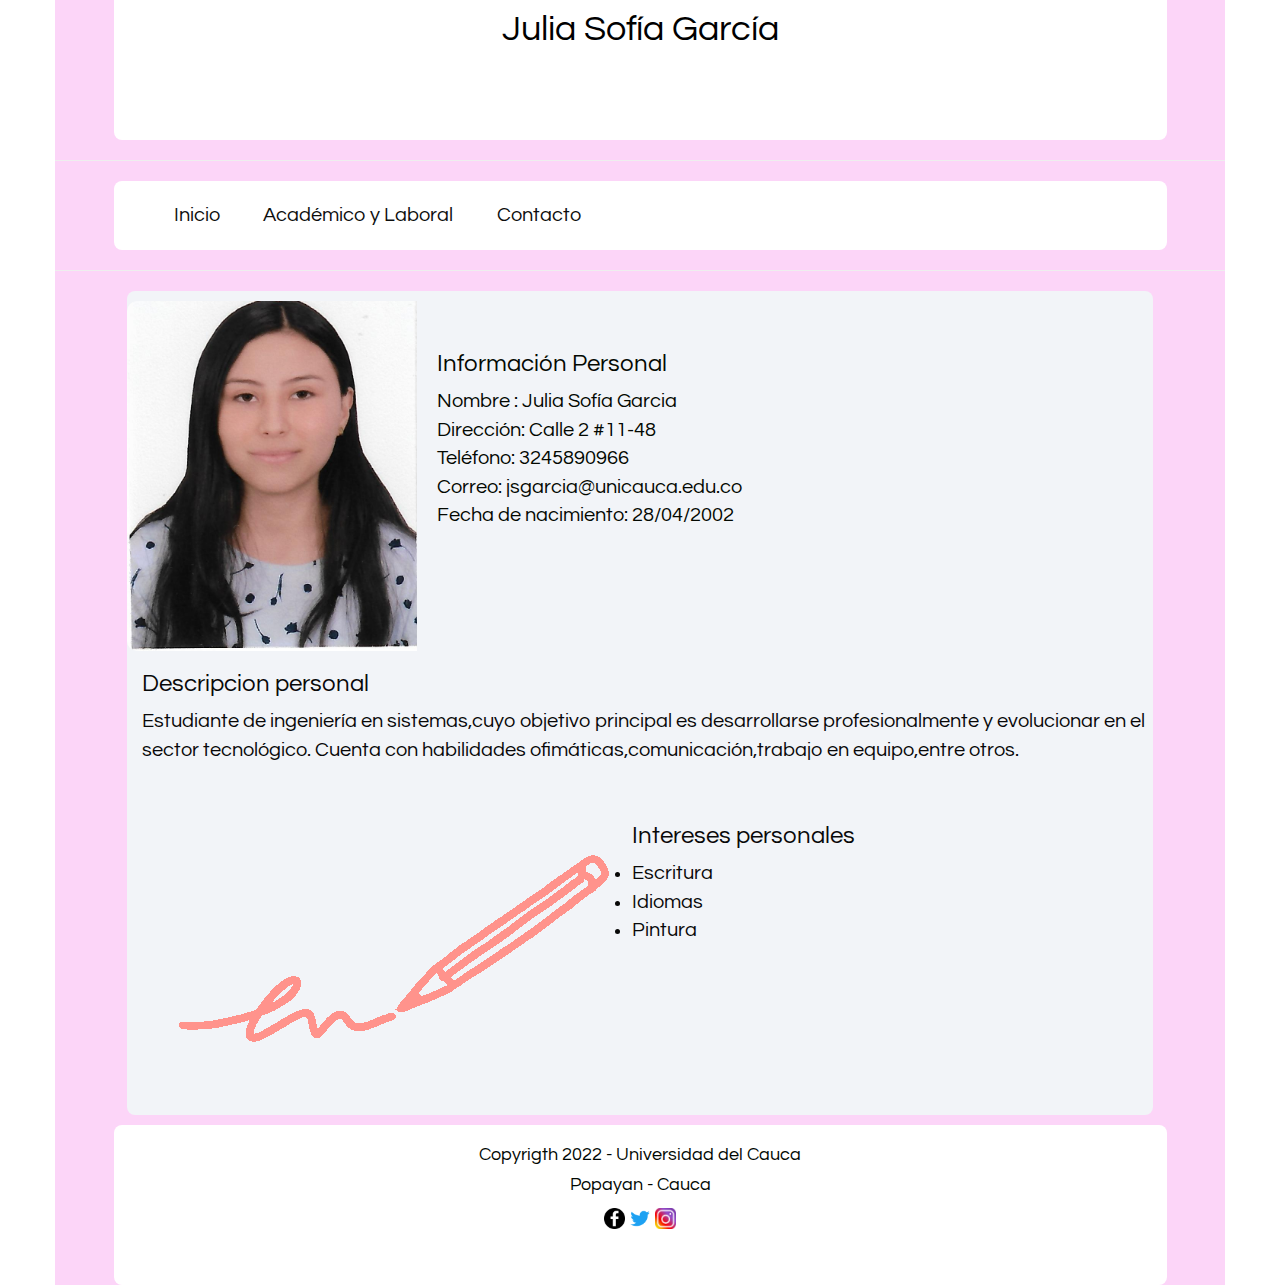
<file: index.html>
<!doctype html>

<html lang="en">

<head>
    <meta charset="utf-8">
    <meta name="viewport" content="width=device-width, initial-scale=1">

    <title>Hoja de vida</title>
    <meta name="description" content="Ejercicio página web>
    <meta name="author" content="Sofia Garcia">
    <link rel="stylesheet" href="images/index.css">
    <link rel="preconnect" href="https://fonts.googleapis.com">
    <link rel="preconnect" href="https://fonts.gstatic.com" crossorigin>
    <link href="https://fonts.googleapis.com/css2?family=Questrial&display=swap" rel="stylesheet"> 
    <link rel="stylesheet" href="http://maxcdn.bootstrapcdn.com/bootstrap/3.3.5/css/bootstrap.min.css"> 

    
    

</head>

<body>

    <div class="container" style="background-color: #FCD5F8;">
        <div class="row">
           
    <header id="hd-cabecera">

        <a href="index.html"><h1>Julia Sofía García</h1></a>

    </header>
    
        </div>
        <div class="row">
    <hr>
    
    <nav id="nav-navegacion">
        
        <ul ls-navegacion>
            <li id="link-nav"><a href="index.html">Inicio</a></li>
            <li id="link-nav"><a href="estudios.html">Académico y Laboral</a></li>
            <li id="link-nav"><a href="contacto.html">Contacto</a></li>
        </ul>

    </nav>

    <hr>
    </div>
     <div class="row" id="section-contenido">
        
    
   
        <div class="col-4" id="section-img">
            
                <figure>
                    <img id="img-foto" src="images/foto.jpg" alt="images/foto.png">
                </figure>
           
        </div>

        <div class="col-8">
            <div class="row">
            <article id="article-1">
                <header id="article-header"><h3>Información Personal </h3></header>
                <p> Nombre : Julia Sofía Garcia <br>
                    Dirección: Calle 2 #11-48 <br>
                    Teléfono: 3245890966 <br>
                    Correo: jsgarcia@unicauca.edu.co <br>
                   Fecha de nacimiento: 28/04/2002 <br>


                </p>
                   
            </article>
             
              </div>

              <div class="row" id="des-personal">
                
                <h3>Descripcion personal</h3>
                
                <p>Estudiante de ingeniería en sistemas,cuyo objetivo principal es desarrollarse profesionalmente y evolucionar en el sector tecnológico. Cuenta con habilidades
                ofimáticas,comunicación,trabajo en equipo,entre otros.
                </p>
            
                </div> 
            </div>

            <div class="row" id="int-personal">
             
            
                <div class="col-4" >      
                <figure>
                    <img id="img-gif" src="images/escritura.gif" alt="gif">
                </figure>
            </div>
                <br>
            
                <div class="col-8" >
       <h3>Intereses personales</h3>
       <ul>
           <li> Escritura</li>
           <li> Idiomas</li>
           <li> Pintura</li>
       </ul>
                </div>
            </div>
    </div>
    
           
       
   
    

    <div class="row">
    
    <footer id="footer-redes">
        <h4>Copyrigth 2022 - Universidad del Cauca</h4>
        <h4>Popayan - Cauca</h4>

        <a href="https://es-la.facebook.com/"><img src="images/facebook.png" alt="Facebook" width="2%"></a>
        <a href="https://twitter.com/?lang=es"><img src="images/twitter.png" alt="Twitter" width="2%"></a>
        <a href="https://www.instagram.com/"><img src="images/instagram.png" alt="Instagram" width="2%"></a>
    </footer>
</div>

</div>
</body>

</html>
</file>
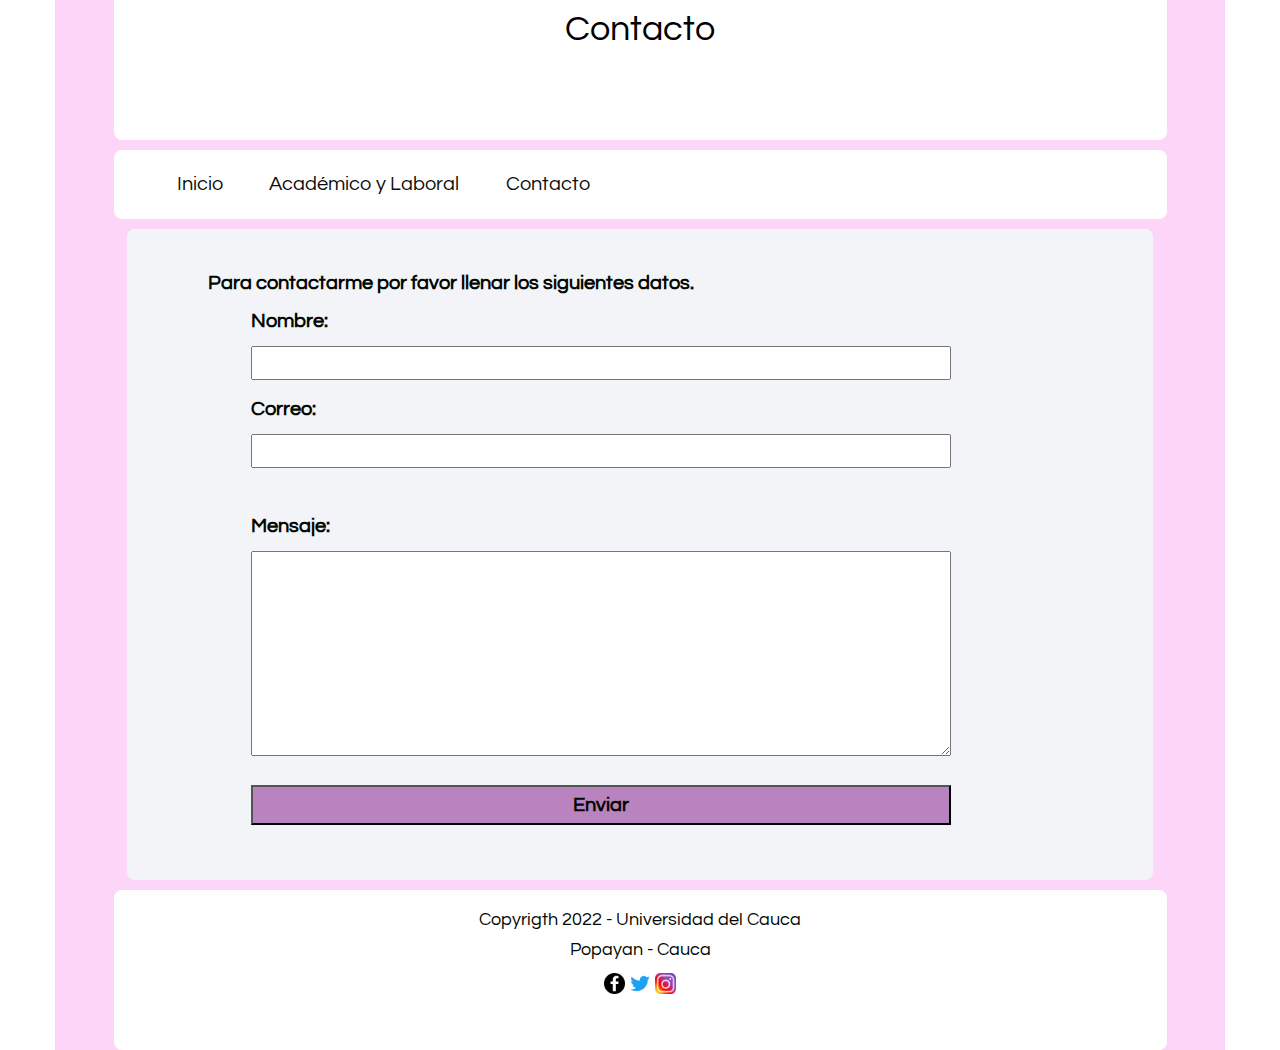
<file: contacto.html>
<!DOCTYPE html>

<html>

    <head>
        <meta charset="utf-8">
        <meta name="description" content="template initial">
        <link rel="stylesheet" href="images/index.css">
        <script src="scripts/actions.js"></script> 
        <title>Contacto</title>
        <link rel="preconnect" href="https://fonts.googleapis.com">
        <link rel="preconnect" href="https://fonts.gstatic.com" crossorigin>
        <link href="https://fonts.googleapis.com/css2?family=Questrial&display=swap" rel="stylesheet">
        <link rel="stylesheet" href="http://maxcdn.bootstrapcdn.com/bootstrap/3.3.5/css/bootstrap.min.css"> 
    </head>

    <body>
        <div class="container" style="background-color: #FCD5F8;">
            <div class="row">
        <header id="hd-cabecera">

            <h1>Contacto</h1>

        </header>
        </div>
        <div class="row">
        <nav id="nav-navegacion">
            
            <ul ls-navegacion>
                <li id="link-nav"><a href="index.html">Inicio</a></li>
                <li id="link-nav"><a href="estudios.html">Académico y Laboral</a></li>
                <li id="link-nav"><a href="contacto.html">Contacto</a></li>
            </ul>

        </nav>
    </div>

    <div class="row" id="section-contenido">

        
       
            <article id="article-5">
                
                <p>Para contactarme por favor llenar los siguientes datos.</p>

                <form id="form-contacto" action="">
                    <label for="txt-nombre">Nombre:</label><br>
                    <input type="text" id="txt-nombre"><br>
                    <label for="txt-correo">Correo:</label><br>
                    <input type="text" id="txt-correo"><br><br>
                    <label for="txt-mensaje">Mensaje:</label><br>
                    <textarea rows="7" type="text" id="txt-mensaje" value="Mensaje"></textarea>
                    <input id="btn-input" type="submit" value="Enviar">
                </form>

            </article>
       
        

    </div>
        
    <div class="row">
        <footer id="footer-redes">
            <h4>Copyrigth 2022 - Universidad del Cauca</h4>
            <h4>Popayan - Cauca</h4>

            <a href="https://es-la.facebook.com/"><img src="images/facebook.png" alt="Facebook" width="2%"></a>
            <a href="https://twitter.com/?lang=es"><img src="images/twitter.png" alt="Twitter" width="2%"></a>
            <a href="https://www.instagram.com/"><img src="images/instagram.png" alt="Instagram" width="2%"></a>
        </footer>

    </div>
        </div>
    </body> 
</html>
</file>
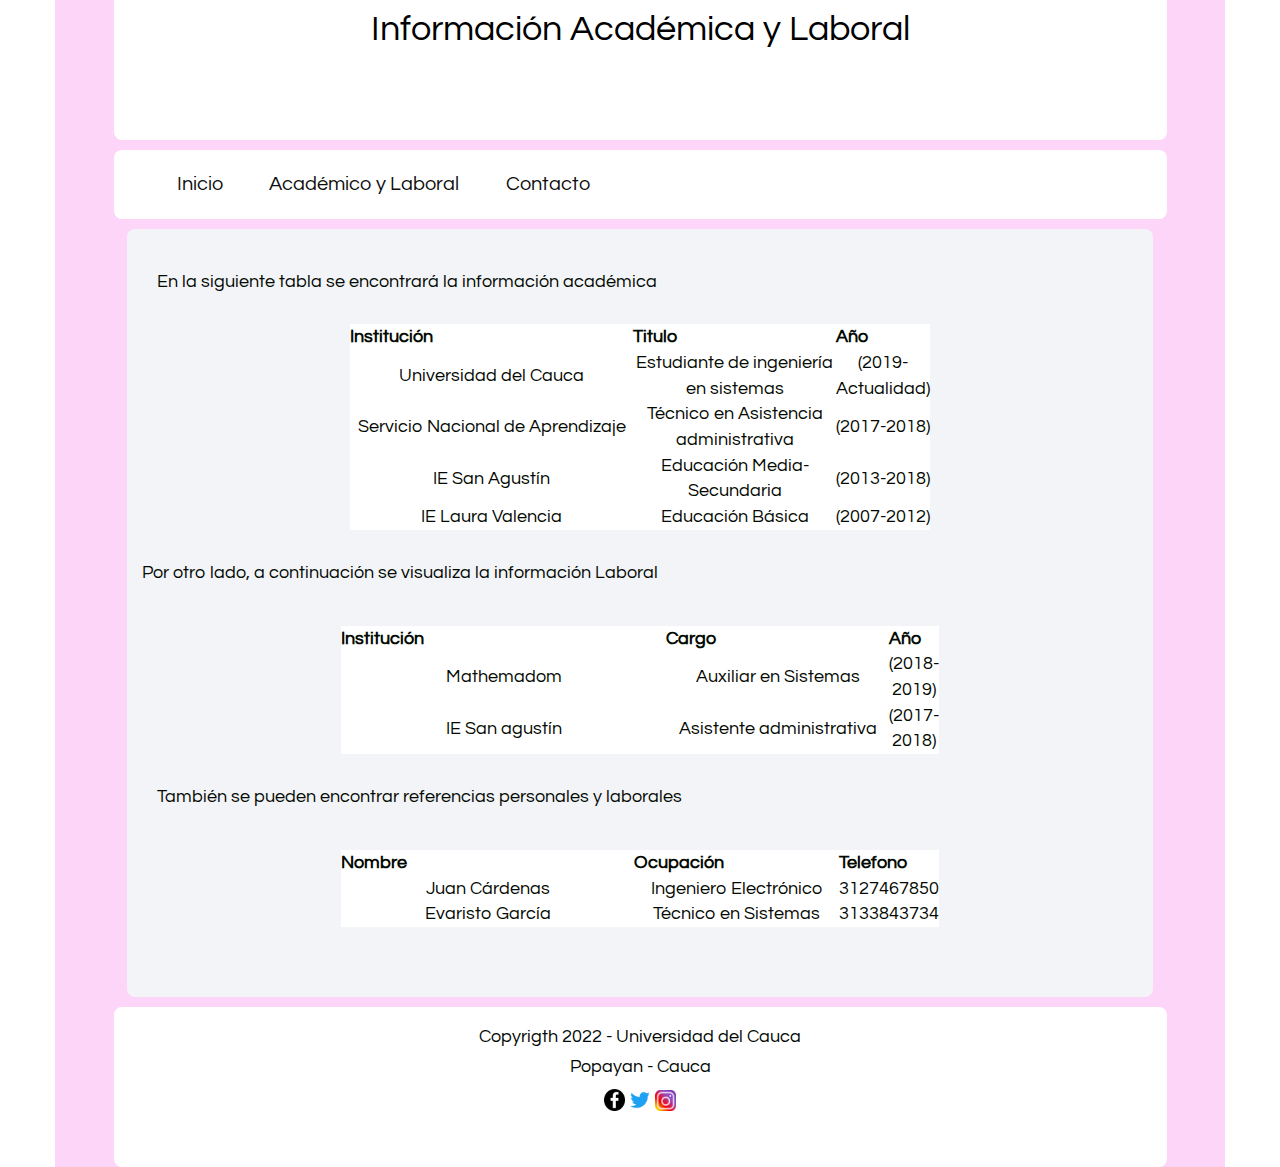
<file: estudios.html>
<!DOCTYPE html>

<html>

    <head>
        <meta charset="utf-8">
        <meta name="description" content="template initial">
        <link rel="stylesheet" href="images/index.css">
        <script src="scripts/actions.js"></script> 
        <title>Estudios</title>
        <link rel="preconnect" href="https://fonts.googleapis.com">
        <link rel="preconnect" href="https://fonts.gstatic.com" crossorigin>
        <link href="https://fonts.googleapis.com/css2?family=Questrial&display=swap" rel="stylesheet"> 
        <link rel="stylesheet" href="http://maxcdn.bootstrapcdn.com/bootstrap/3.3.5/css/bootstrap.min.css"> 

    </head>

    <body>
      <div class="container" style="background-color: #FCD5F8;">

        <div class="row">
        <header id="hd-cabecera">

            <h1>Información Académica y Laboral</h1>

        </header>
      </div>
        
      <div class="row">
        <nav id="nav-navegacion">
            
          <ul ls-navegacion>
            <li id="link-nav"><a href="index.html">Inicio</a></li>
            <li id="link-nav"><a href="estudios.html">Académico y Laboral</a></li>
            <li id="link-nav"><a href="contacto.html">Contacto</a></li>
        </ul>

        </nav>
      </div>
       
<div class="row" id="section-contenido">
       
<div id="article-2">
                <p>
                  En la siguiente tabla se encontrará la información académica 
                </p>
                                              
                    <table>
                        <tr id="titulo-tabla" >
                          <th>  Institución</th>
                          <th >Titulo</th>
                          <th >Año</th>
                        </tr>
                        <tr>
                          <td align="center">Universidad del Cauca</td>
                          <td align="center">Estudiante de ingeniería en sistemas</td>
                          <td align="center">(2019-Actualidad)</td>
                        </tr>
                        <tr>
                          <td align="center">Servicio Nacional de Aprendizaje</td>
                          <td align="center">Técnico en Asistencia administrativa</td>
                          <td align="center">(2017-2018)</td>
                        </tr>
                        <tr>
                            <td align="center">IE San Agustín</td>
                          <td align="center">Educación Media-Secundaria</td>
                          <td align="center">(2013-2018)</td>
                        </tr>
                        <tr>
                            <td align="center">IE Laura Valencia</td>
                          <td align="center">Educación Básica</td>
                          <td align="center">(2007-2012)</td>
                        </tr>
                        
                      </table>
                      
                   
                  <div class="row">
                <p>
                  Por otro lado, a continuación se visualiza la información Laboral
                </p>
              </div>
                <div class="row">
                    <table>
                        <tr id="titulo-tabla">
                          <th>Institución</th>
                          <th>Cargo</th>
                          <th>Año</th>
                        </tr>

                        <tr>
                            <td align="center">Mathemadom </td>
                            <td align="center"> Auxiliar en Sistemas </td>
                            <td align="center">(2018-2019)</td>
                          </tr>
                        <tr>
                          <td align="center">IE San agustín</td>
                          <td align="center">Asistente administrativa </td>
                          <td align="center">(2017-2018)</td>
                        </tr>
                       
                      </table>
                    </div>

                <p>
                   También se pueden encontrar referencias personales y laborales
                  </p>

                  <div class="row">
                    <table>
                        <tr id="titulo-tabla">
                          <th>Nombre</th>
                          <th>Ocupación</th>
                          <th>Telefono</th>
                          
                        </tr>

                        <tr>
                            <td align="center">Juan Cárdenas </td>
                            <td align="center"> Ingeniero Electrónico </td>
                            <td align="center">3127467850</td>
                          </tr>
                        <tr>
                          <td align="center">Evaristo García</td>
                          <td align="center">Técnico en Sistemas</td>
                          <td align="center">3133843734</td>
                        </tr>
                       
                      </table>
                    </div>
              </div>
       
          </div>
        
        <div class="row">
        <footer id="footer-redes">
            <h4>Copyrigth 2022 - Universidad del Cauca</h4>
            <h4>Popayan - Cauca</h4>

            <a href="https://es-la.facebook.com/"><img src="images/facebook.png" alt="Facebook" width="2%"></a>
            <a href="https://twitter.com/?lang=es"><img src="images/twitter.png" alt="Twitter" width="2%"></a>
            <a href="https://www.instagram.com/"><img src="images/instagram.png" alt="Instagram" width="2%"></a>
        </footer>
        </div>

      </div>
    </body>
    </html>
</file>
<file: images/index.css>
@charset "utf-8";

body{
    background: #FCD5F8;
}

#hd-cabecera{
    background-color:  #FFFF;
    color:#0000;
    height: 150px;
    max-width: 90%;
    margin-left: auto;
    margin-right: auto;
    margin-top: -30px;
    border-radius: 8px;
    text-align: center;

}

#hd-cabecera h1{
    padding-top: 20px;
    color: #000;
    font-family: 'Questrial', sans-serif;
    
}


#hd-cabecera a{
    text-decoration: none;
}

h3{
    color: #030801;
    font: 30px arial;
    align-self: center;
}
#nav-navegacion{
    list-style: none;
    background:  #FFFF;
    padding: 0px;
    max-width: 90%;
    margin: auto;
    margin-top: 10px;
    border-radius: 8px;
}

#nav-navegacion li a{
    text-decoration: none;  
    font-size: 20px;
    color: #0d0e0d;
    padding: 20px;
    display: block;
    border-radius: 30px;
    font-family: 'Questrial', sans-serif;
}


#nav-navegacion li{
    display: inline-block;
    text-align: center;
    background-color: #FFFF;
}

#nav-navegacion li a:hover{
    background: #cc99c8;
    color: #2b1396;
    border-radius: 5px;
}


#section-contenido{
    max-width: 90%;
    margin: auto;
    background-color: #f2f4f8;
    min-height: 600px;
    border-radius: 8px;
    padding-top: 10px;
    padding-bottom: 10px;
    color: #080808;
}

#article-1{
    color: #030801;
    padding: 30px;
    font-size: 20px;
    font-family: 'Questrial', sans-serif;
}
#article-2{
    color: #030801;
    padding: 30px;
    font-size: large;
    font-family: 'Questrial', sans-serif;
}

#article-3{
    color: #030801;
    padding: 30px;
    font-size: 20px;
}


#article-4{
    color: #030801;
    padding: 30px;
    font-size: 20px;
    font-weight: bold;
    width: 90%;
    margin: auto;
    border-radius: 8px;
    opacity: 0.8;
    
}

#article-5{
    font-family: 'Questrial', sans-serif;
    padding: 30px;
    font-size: 20px;
    font-weight: bold;
    width: 90%;
    margin: auto;
    color: #030801;
}

#li-projects{
    padding: 10px;
    font-size: 22px;
    font-weight: bold;
    color: #030801;
}

table{
    margin-top: 30px;
    margin-bottom: 30px;
}

table, th, td {
 
    background-color: #FFFF;
    width: 60%;
    margin-left: auto;
    margin-right: auto;
    padding: 2px;
    
    font-family: 'Questrial', sans-serif;
}

#titulo-tabla{
    color: #030a01;
    font-weight: bold;
  
}

#img-foto{
    float: left;
    
}

#footer-redes{
    background-color: #FFFF;
    color: #010702;
    clear: both;
    margin-top: 40px;
    height: 160px;
    border: 30px;
    margin: auto;
    max-width: 90%;
    text-align: center;
    font-size: 18px;
    padding-top: 10px;
    margin-top: 10px;
    border-radius: 8px;
    font-family: 'Questrial', sans-serif;
}


#section-img img{
    width: 300px;
    height: 350px;
    border-radius: 10px;
    margin-right: 10px;
    padding-right: 10px;
}



#form-contacto{
    font-family: 'Questrial', sans-serif;
    align-items: center;
    width: 90%;
    margin: auto;
}

#form-contacto input{
    
    margin-bottom: 15px;
    width: 90%;
    margin-top: 5px;
}
#form-contacto textarea{
    margin-bottom: 15px;
    width: 90%;
    margin-top: 5px;
}

#btn-input{
    width: 30%;
    font-weight: bold;
    background-color: #b883be;
    height: 40px;
}


#des-personal{
    padding-left: 30px;
    font-family: 'Questrial', sans-serif;
    font-size: 20px;
}
#section-gif img{
    width: 300px;
    height: 250px;
    border-radius: 10px;
    margin-right: 10px;
    padding-right: 10px;
}

#img-gif{
    float: left;
    
}

#int-personal{
    padding-left: 40px;
    font-family: 'Questrial', sans-serif;
    font-size: 20px;
}
</file>
